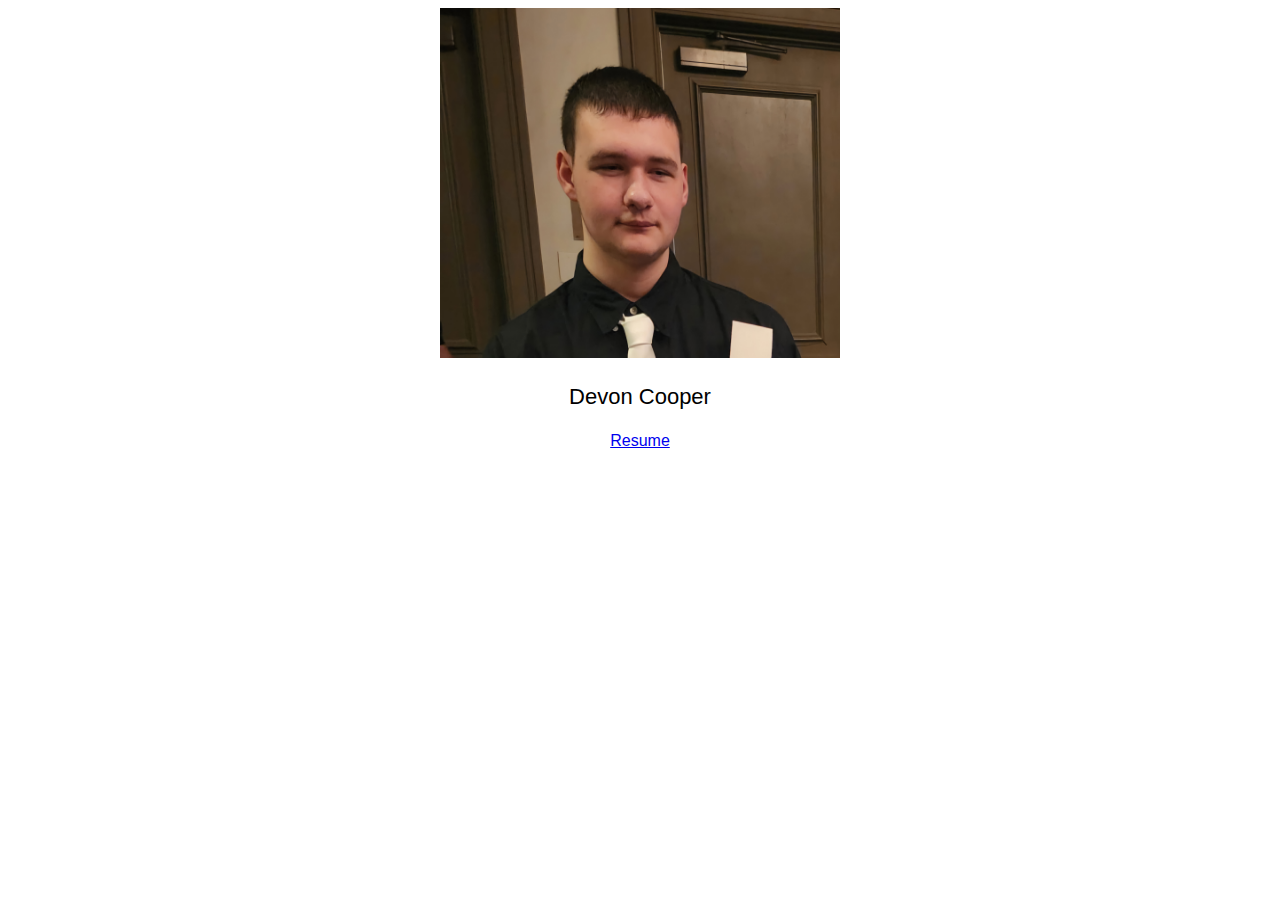
<file: Index.html>
<!DOCTYPE html>
<head>
<link rel="stylesheet" href="HatsuneMiku.css">
<title>Resume Highway</title>
<!-- NOTE: With an external style sheet, you can change the look of an entire website by changing just one file! An internal style sheet may be used if one single HTML page has a unique style. An inline style may be used to apply a unique style for a single element. -->
<style>
  body  {
    text-align: center;
    background: url("https://www.balharbourshops.com/wp-content/uploads/2023/03/AbaMiami_Bar_MichaelPisarri.jpg");
    bground-size: 100%600%;
    background-repeat: no-repeat;
    color: rgb(0, 0, 0);
    font-family: helvetica;
  }
  p {
    font-size: 22px;
  }
a{ (0px 0px)
}
  </style>
</head>
<body>
  <a href="Template.html"> <img src="Images/Suit.jpg" width="400" height="350"> </a>
  <p> Devon Cooper </p>
  <a href="Template.html"> Resume</a>    
</body>
</file>
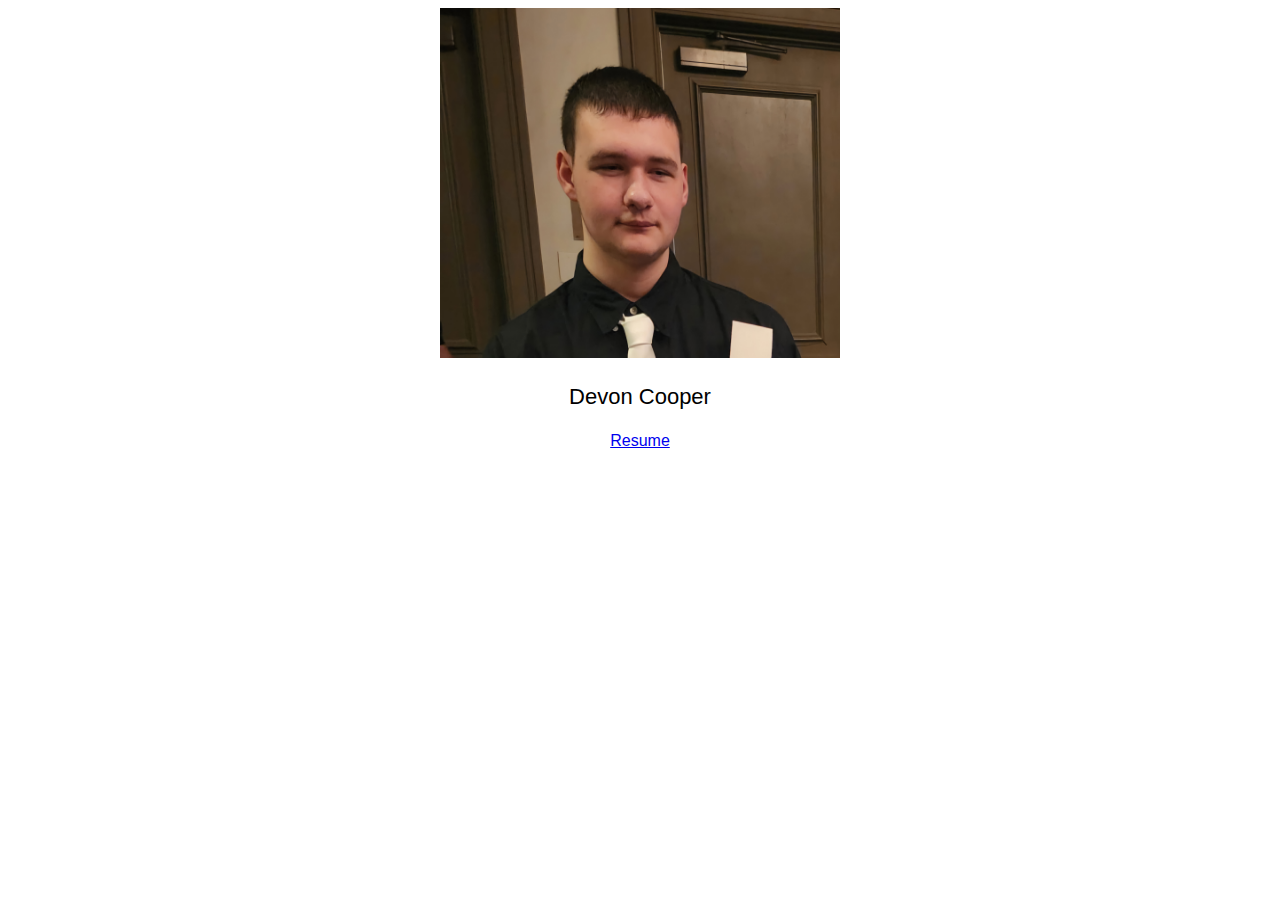
<file: index.html>
<!DOCTYPE html>
<head>
<link rel="stylesheet" href="HatsuneMiku.css">
<title>Resume Highway</title>
<!-- NOTE: With an external style sheet, you can change the look of an entire website by changing just one file! An internal style sheet may be used if one single HTML page has a unique style. An inline style may be used to apply a unique style for a single element. -->
<style>
  body  {
    text-align: center;
    background: url("https://www.balharbourshops.com/wp-content/uploads/2023/03/AbaMiami_Bar_MichaelPisarri.jpg");
    bground-size: 100%600%;
    background-repeat: no-repeat;
    color: rgb(0, 0, 0);
    font-family: helvetica;
  }
  p {
    font-size: 22px;
  }
a{ (0px 0px)
}
  </style>
</head>
<body>
  <a href="Template.html"> <img src="Images/Suit.jpg" width="400" height="350"> </a>
  <p> Devon Cooper </p>
  <a href="Template.html"> Resume</a>    
</body>
</file>
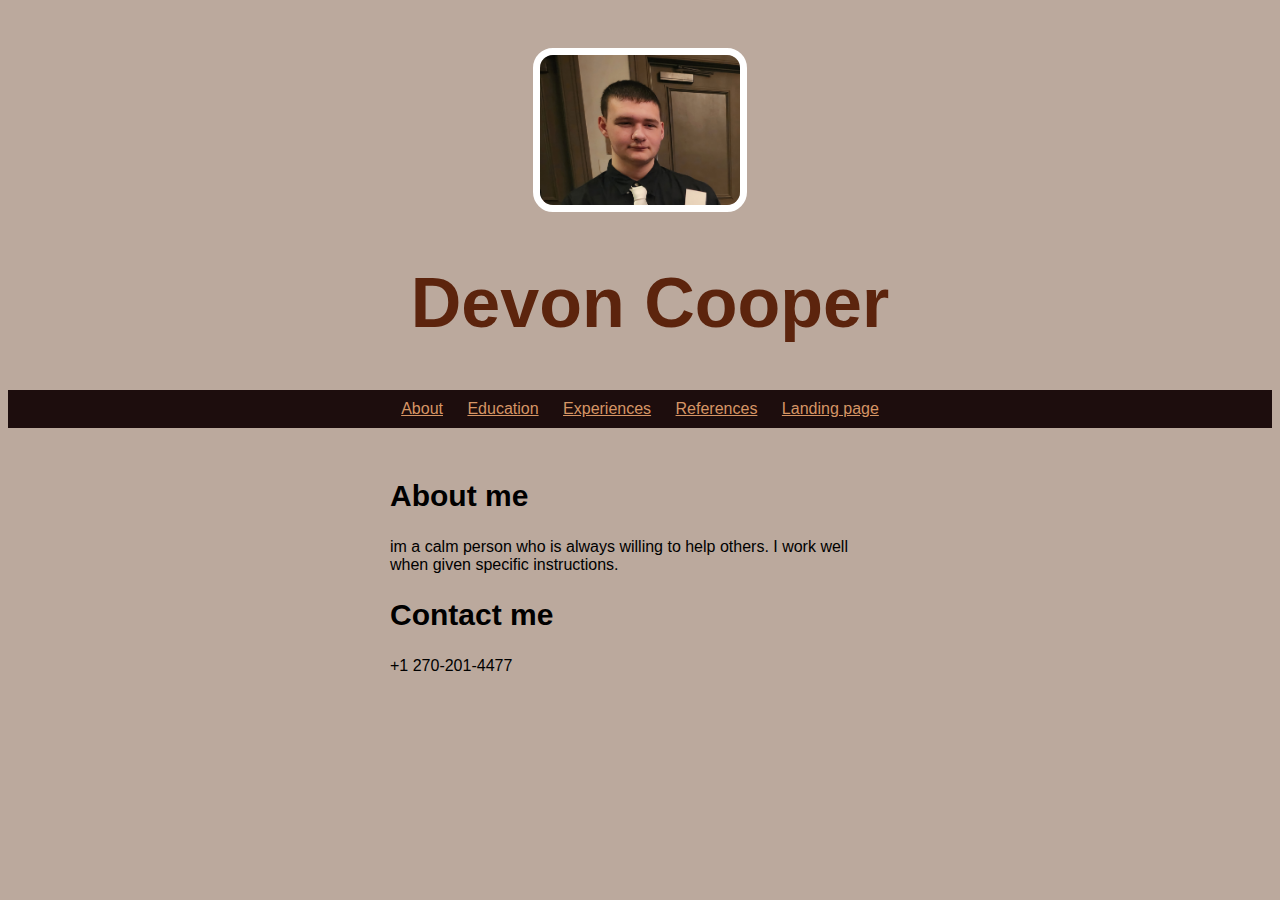
<file: About.html>
<!-- work more on this ya dinguss-->
<!-- Consider being nice to yourself maybe?-->
<!DOCTYPE html>
<head>
<link rel="stylesheet" href="HatsuneMiku.css">
<link rel="icon" type="mage/x-icon" href="The Ritual/Hu.jfif">
  <style>
    header {
      text-align: center;
      background: href="images/crowded-bar-interior-with-patrons.jpg";
      background-size: cover;
      color: white;
	font-family: Arial;
    }
    a {
      color: #d69565;
    }
    h1 {
      font-size: 70px;
    }
    img {
      margin: 40px 0px 0px 0px;
      border: 7px solid white;
      border-radius: 20px;
    }
    ul {
      padding: 10px;
      background: #1D0D0D;
    }
    li {
      display: inline;
      padding: 0px 10px 0px 10px;
    }
    article {
      max-width: 500px;
      padding: 10px;
      margin: 0 auto;
	font-family: arial;
    }
    @media (max-width: 500px) {
      h1 {
        font-size: 36px;
        padding: 5px;
      }
      li {
        padding: 5px;
        display: block;
      }
      h2 { 
        font-family: Arial, Helvetica, sans-serif;
      }
    }
  </style>
</head>
<body>
  <header>
    <img src="Images/Suit.jpg" width="200" height="150"> </a>
    <h1>Devon Cooper</h1>
    <ul>
      <li><a href="About.html">About</a></li>
      <li><a href="Education.html">Education</a></li>
      <li><a href="Experience.html">Experiences</a></li>
	    <li><a href="References.html">References</a></li>
        <li><a href="Template.html">Landing page</a></li>
    </ul>
  </header>
  <article>
    <h2>About me</h2>
<p>im a calm person who is always willing to help others. I work well when given specific instructions. </p>

<h2> Contact me</h2>
<p> +1 270-201-4477</p>      
</body>
</file>
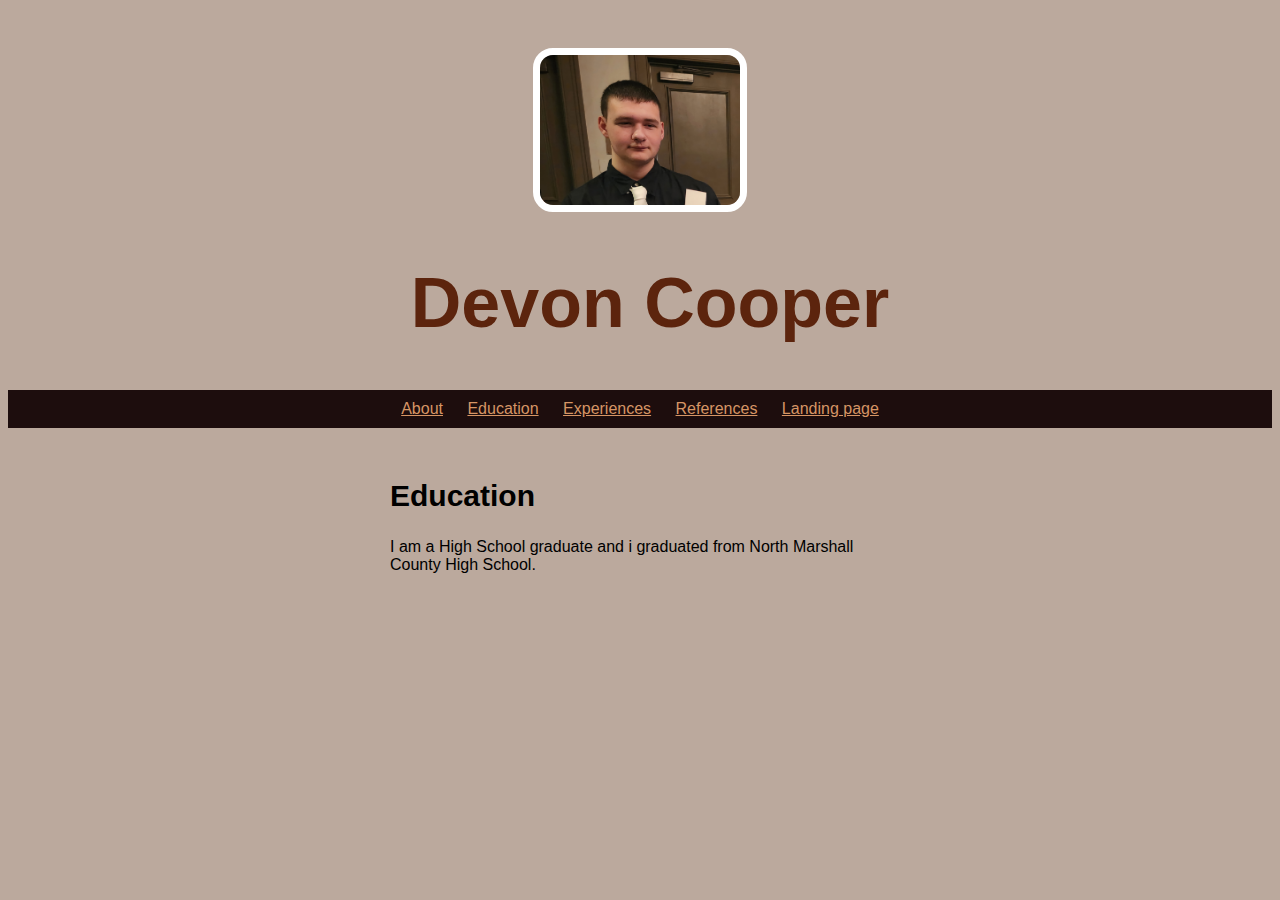
<file: Education.html>
<!-- work more on this ya dinguss-->
<!DOCTYPE html>
<head>
<link rel="stylesheet" href="HatsuneMiku.css">
<link rel="icon" type="mage/x-icon" href="The Ritual/Hu.jfif">
  <style>
    header {
      text-align: center;
      background: href="images/crowded-bar-interior-with-patrons.jpg";
      background-size: cover;
      color: white;
	font-family: Arial;
    }
    a {
      color: #d69565;
    }
    h1 {
      font-size: 70px;
    }
    img {
      margin: 40px 0px 0px 0px;
      border: 7px solid white;
      border-radius: 20px;
    }
    ul {
      padding: 10px;
      background: #1D0D0D;
    }
    li {
      display: inline;
      padding: 0px 10px 0px 10px;
    }
    article {
      max-width: 500px;
      padding: 10px;
      margin: 0 auto;
	font-family: arial;
    }
    @media (max-width: 500px) {
      h1 {
        font-size: 36px;
        padding: 5px;
      }
      li {
        padding: 5px;
        display: block;
      }
      h2 { 
        font-family: Arial, Helvetica, sans-serif;
      }
    }
  </style>
</head>
<body>
  <header>
    <img src="Images/Suit.jpg" width="200" height="150"> </a>
    <h1>Devon Cooper</h1>
    <ul>
      <li><a href="About.html">About</a></li>
      <li><a href="Education.html">Education</a></li>
      <li><a href="Experience.html">Experiences</a></li>
	    <li><a href="References.html">References</a></li>
      <li><a href="Template.html">Landing page</a></li>
    </ul>
  </header>
  <article>
    <h2>Education</h2>
    <p> I am a High School graduate and i graduated from North Marshall County High School.</p>
</body>
</file>
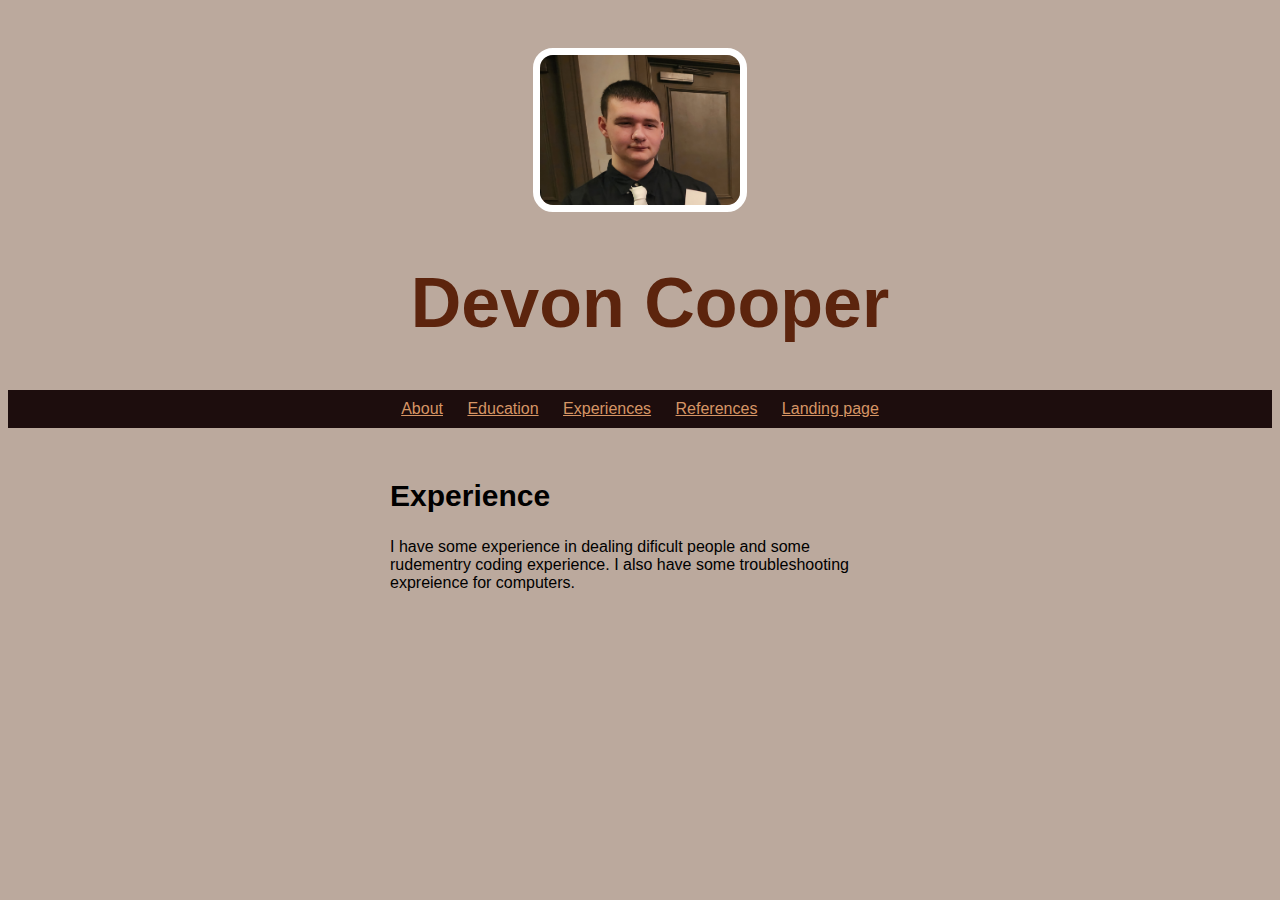
<file: Experience.html>
<!-- work more on this ya dinguss-->
<!DOCTYPE html>
<head>
<link rel="stylesheet" href="HatsuneMiku.css">
<link rel="icon" type="mage/x-icon" href="The Ritual/Hu.jfif">
  <style>
    header {
      text-align: center;
      background: href="images/crowded-bar-interior-with-patrons.jpg";
      background-size: cover;
      color: white;
	font-family: Arial;
    }
    a {
      color: #d69565;
    }
    h1 {
      font-size: 70px;
    }
    img {
      margin: 40px 0px 0px 0px;
      border: 7px solid white;
      border-radius: 20px;
    }
    ul {
      padding: 10px;
      background: #1D0D0D;
    }
    li {
      display: inline;
      padding: 0px 10px 0px 10px;
    }
    article {
      max-width: 500px;
      padding: 10px;
      margin: 0 auto;
	font-family: arial;
    }
    @media (max-width: 500px) {
      h1 {
        font-size: 36px;
        padding: 5px;
      }
      li {
        padding: 5px;
        display: block;
      }
      h2 { 
        font-family: Arial, Helvetica, sans-serif;
      }
    }
  </style>
</head>
<body>
  <header>
    <img src="Images/Suit.jpg" width="200" height="150"> </a>
    <h1>Devon Cooper</h1>
    <ul>
      <li><a href="About.html">About</a></li>
      <li><a href="Education.html">Education</a></li>
      <li><a href="Experience.html">Experiences</a></li>
	    <li><a href="References.html">References</a></li>
        <li><a href="Template.html">Landing page</a></li>
    </ul>
  </header>
  <article>
    <h2>Experience</h2>
    <p>I have some experience in dealing dificult people and some rudementry coding experience. I also have some troubleshooting expreience for computers. </p>
</body>
</file>
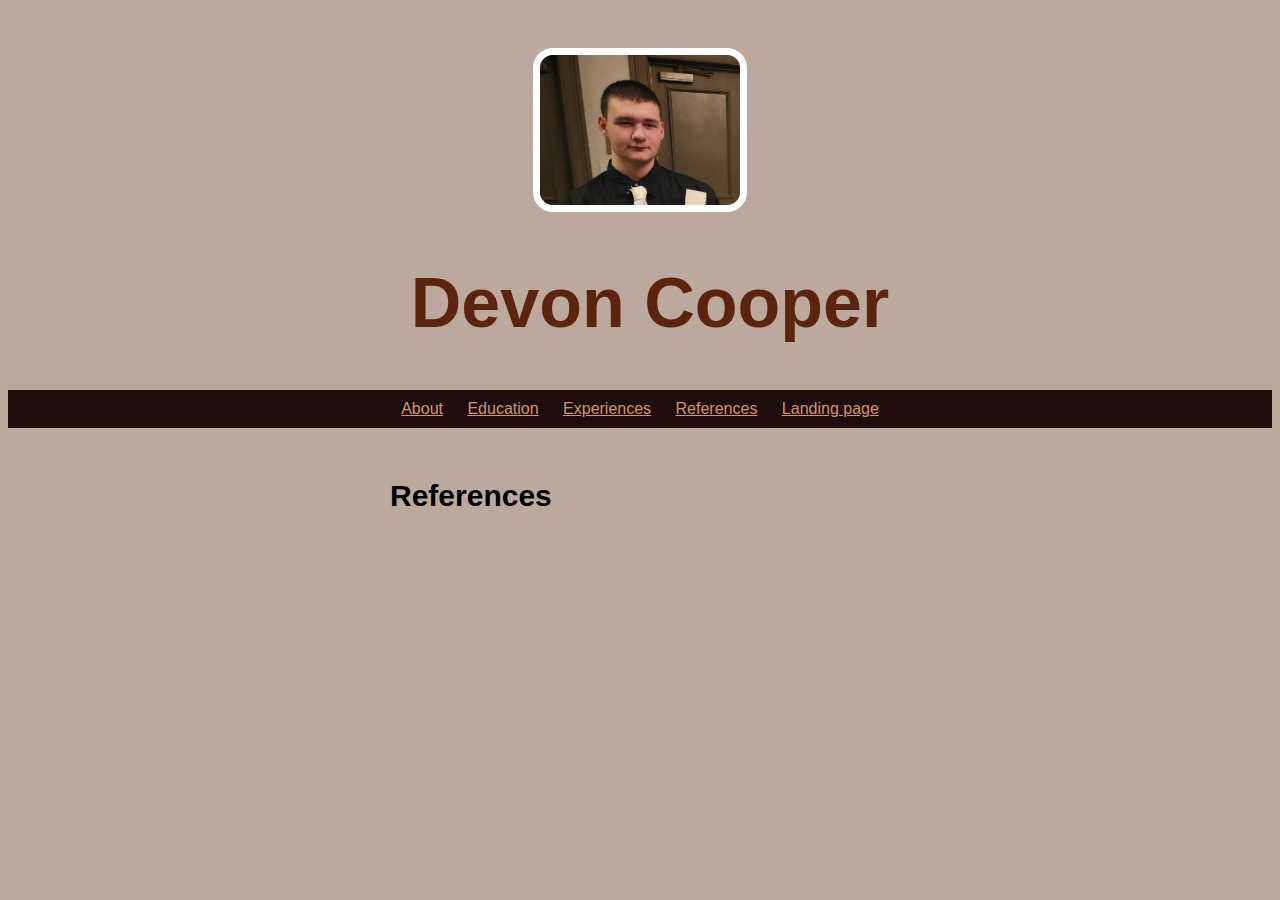
<file: References.html>
<!-- work more on this ya dinguss-->
<!DOCTYPE html>
<head>
<link rel="stylesheet" href="HatsuneMiku.css">
<link rel="icon" type="mage/x-icon" href="The Ritual/Hu.jfif">
  <style>
    header {
      text-align: center;
      background: href="images/crowded-bar-interior-with-patrons.jpg";
      background-size: cover;
      color: white;
	font-family: Arial;
    }
    a {
      color: #d69565;
    }
    h1 {
      font-size: 70px;
    }
    img {
      margin: 40px 0px 0px 0px;
      border: 7px solid white;
      border-radius: 20px;
    }
    ul {
      padding: 10px;
      background: #1D0D0D;
    }
    li {
      display: inline;
      padding: 0px 10px 0px 10px;
    }
    article {
      max-width: 500px;
      padding: 10px;
      margin: 0 auto;
	font-family: arial;
    }
    @media (max-width: 500px) {
      h1 {
        font-size: 36px;
        padding: 5px;
      }
      li {
        padding: 5px;
        display: block;
      }
      h2 { 
        font-family: Arial, Helvetica, sans-serif;
      }
    }
  </style>
</head>
<body>
  <header>
  <img src="Images/Suit.jpg" width="200" height="150"> </a>
    <h1>Devon Cooper</h1>
    <ul>
      <li><a href="About.html">About</a></li>
      <li><a href="Education.html">Education</a></li>
      <li><a href="Experience.html">Experiences</a></li>
	    <li><a href="References.html">References</a></li>
      <li><a href="Template.html">Landing page</a></li>
    </ul>
  </header>
  <article>
    <h2>References</h2>
    <p></p>
</body>
</file>
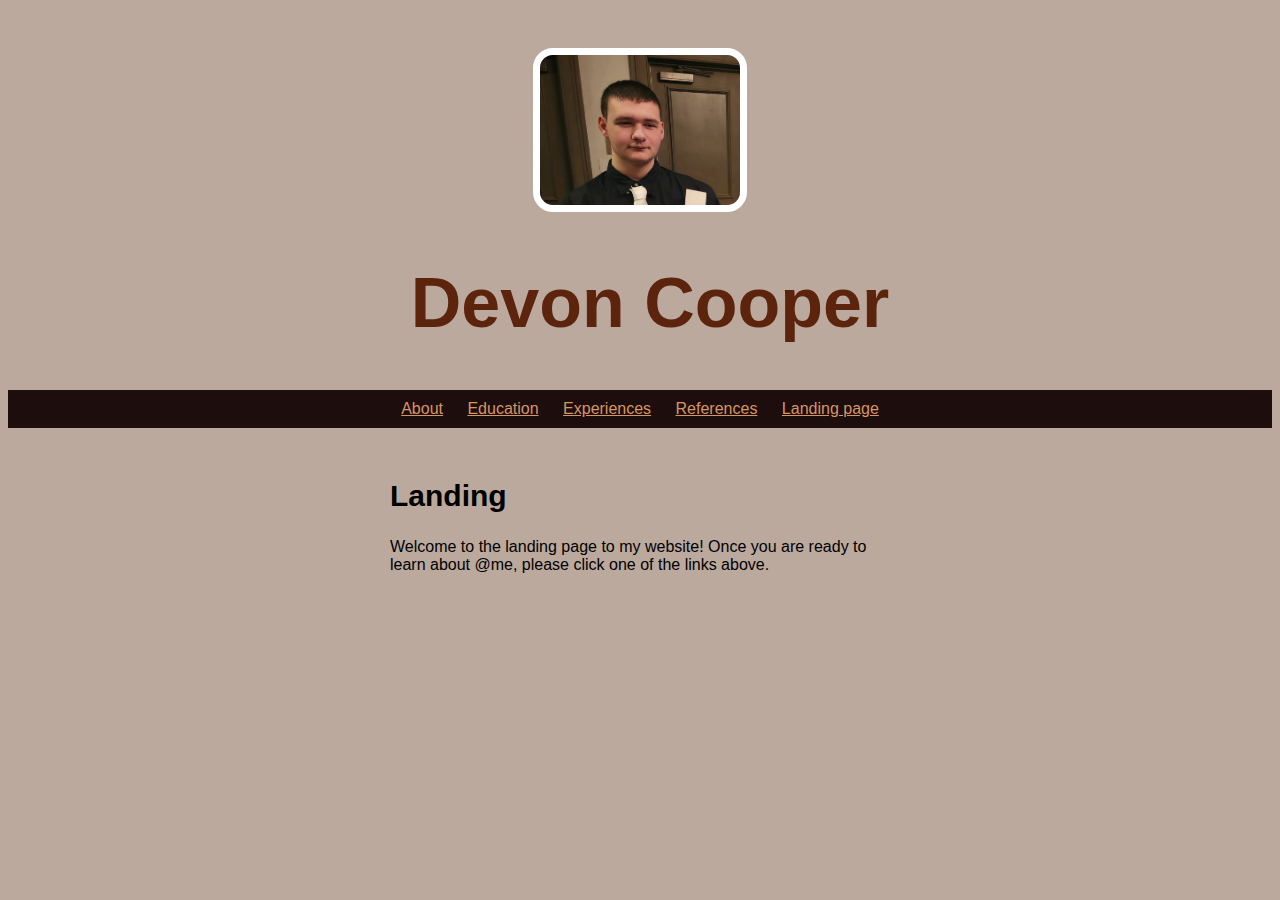
<file: Template.html>
<!-- work more on this ya dinguss-->
<!DOCTYPE html>
<head>
<link rel="stylesheet" href="HatsuneMiku.css">
<link rel="icon" type="mage/x-icon" img src="Images/Resume.png">
  <style>
    header {
      text-align: center;
      background: img src="images/crowded-bar-interior-with-patrons.jpg";
      background-size: cover;
      color: white;
	font-family: Arial;
    }
    a {
      color: #d69565;
    }
    h1 {
      font-size: 70px;
    }
    img {
      margin: 40px 0px 0px 0px;
      border: 7px solid white;
      border-radius: 20px;
    }
    ul {
      padding: 10px;
      background: #1D0D0D;
    }
    li {
      display: inline;
      padding: 0px 10px 0px 10px;
    }
    article {
      max-width: 500px;
      padding: 10px;
      margin: 0 auto;
	font-family: arial;
    }
    @media (max-width: 500px) {
      h1 {
        font-size: 36px;
        padding: 5px;
      }
      li {
        padding: 5px;
        display: block;
      }
      h2 { 
        font-family: Arial, Helvetica, sans-serif;
      }
    }
  </style>
</head>
<body>
  <header>
    <img src="Images/Suit.jpg" width="200" height="150"> </a>
    <h1>Devon Cooper</h1>
    <ul>
      <li><a href="About.html">About</a></li>
      <li><a href="Education.html">Education</a></li>
      <li><a href="Experience.html">Experiences</a></li>
	    <li><a href="References.html">References</a></li>
      <li><a href="Template.html">Landing page</a></li>
    </ul>
  </header>
  <article>
    <h2>Landing</h2>
    <p> Welcome to the landing page to my website! Once you are ready to learn about @me, please click one of the links above. </p>
  </article>
</body>
</file>
<file: HatsuneMiku.css>
body {
  background-color: rgb(187, 169, 157);
  color: rgb(0, 0, 0);
}

h1 {
  color: #5c240D;
  margin-left: 20px;
}
h2 {
  font-size: 30px;
}
button { }
</file>
